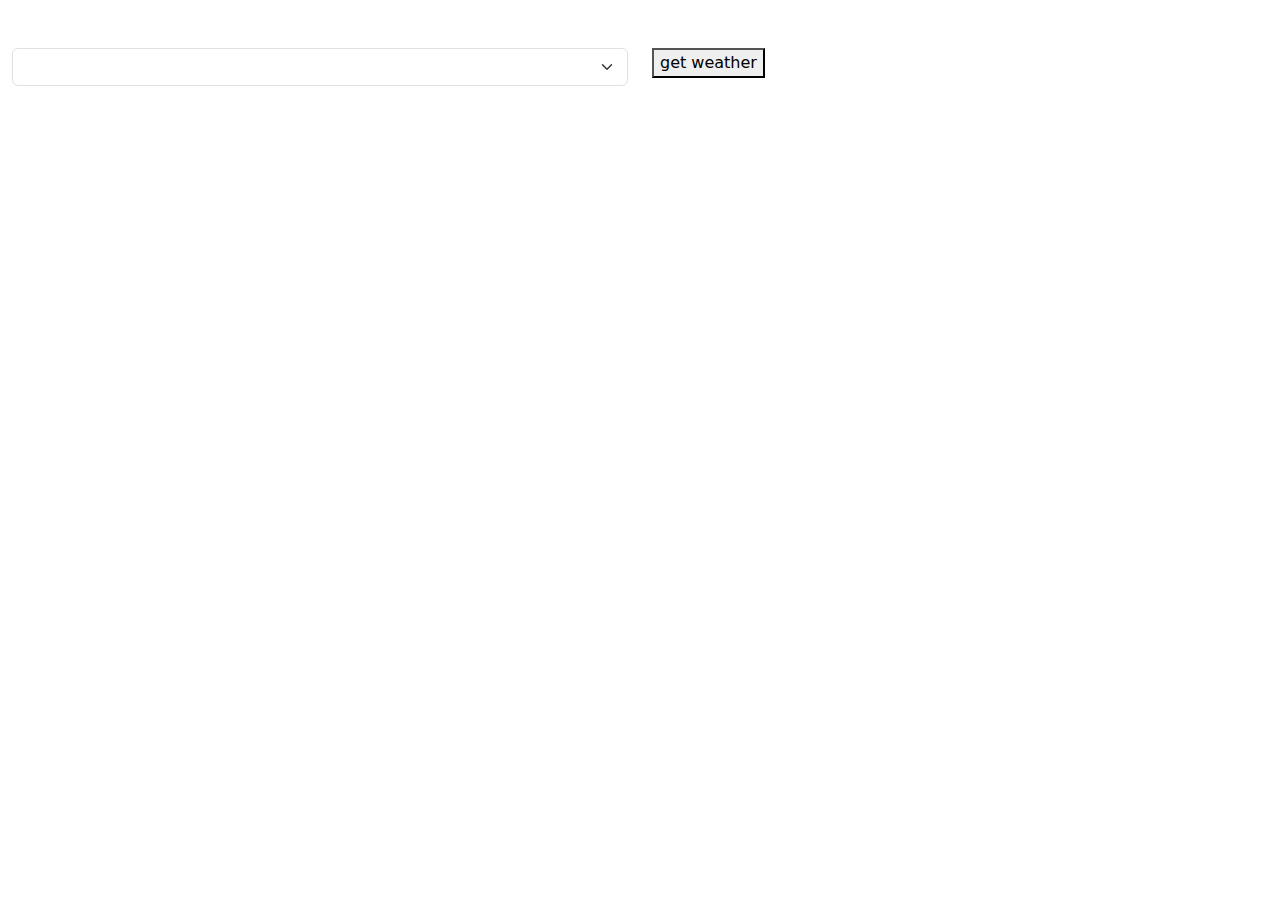
<file: Index.html>
<!DOCTYPE html>
<html lang="en">
<head>
    <meta charset="UTF-8">
    <meta http-equiv="X-UA-Compatible" content="IE=edge">
    <meta name="viewport" content="width=device-width, initial-scale=1.0">
    <title>Document</title>
    <link rel="stylesheet" href="CSS/bootstrap.min.css">
    <link rel="stylesheet" href="CSS/all.min.css">
    <link rel="stylesheet" href="CSS/main.css"></link>
</head>
<body>
    

  <div class="container-fluid mt-5">
    <div class="row">
        <div class="col-6">

                <select id="dropdown-menu-Id" class="form-select" aria-label="Default select example">
                    
                </select>
        </div>
        <div class="col-6">
            <button id="btn">get weather</button>
        </div>
    </div>

    <div class="row">
        <div class="col-4"></div>
        <div id="countryWeather" class="col-4 text-center">

            


        </div>
        <div class="col-4"></div>

    </div>


</div>




    <script src="JS/jquery-3.7.1.min.js"></script>
    <script src="JS/bootstrap.bundle.min.js"></script> 
    <script src="JS/Index.js"></script>
</body>
</html>
</file>
<file: CSS/main.css>
/* 
.container-fluid
{
    backgroundColor: rgb(176, 179, 180);
    width: 20px;
    height: 20px;
}
h1,.desc, .col-md-4
{
    display: none;
} */
</file>
